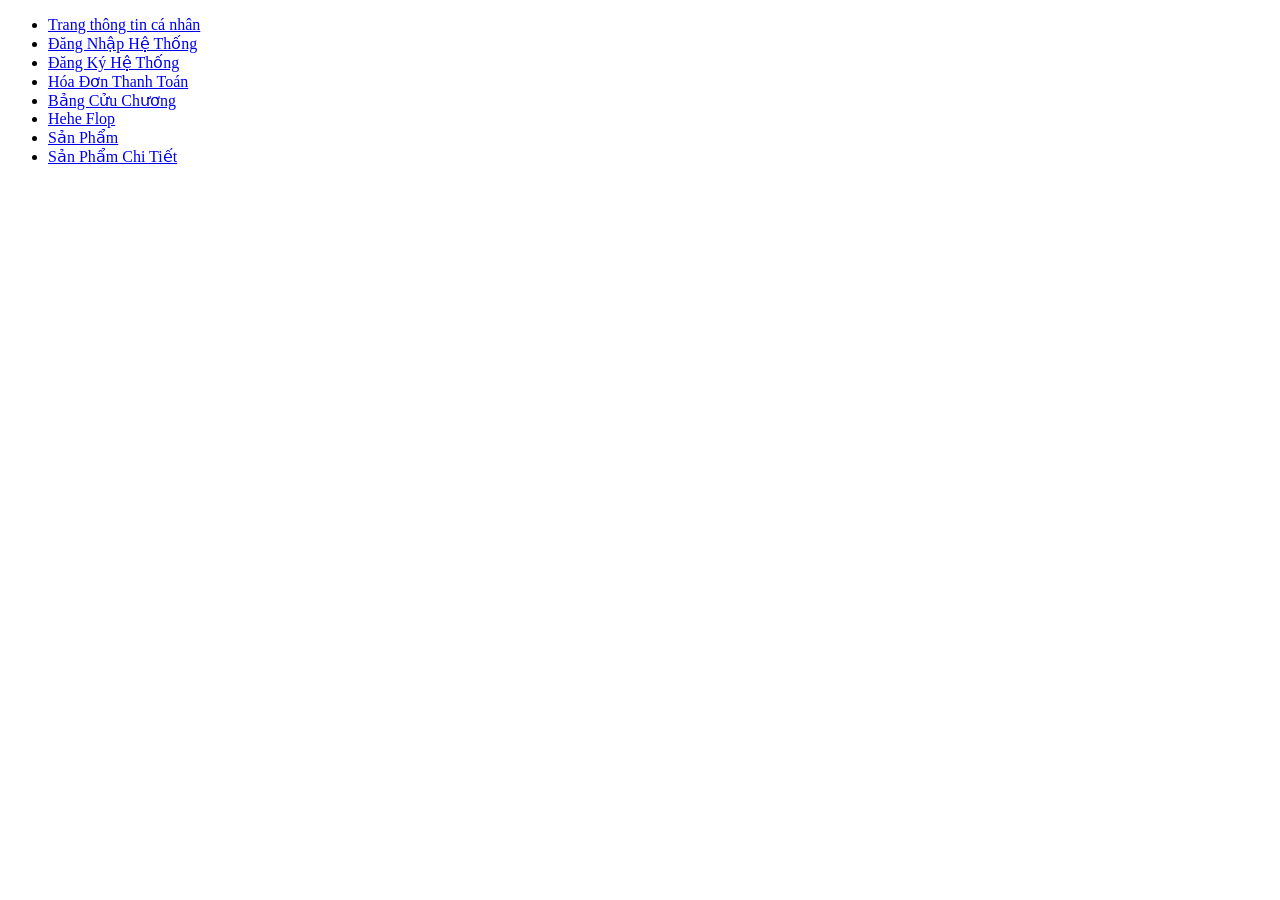
<file: index.html>
﻿<!DOCTYPE html>
<html lang="vi">

<head>
	<title> Thiet ke web </title>
	<meta charset="utf-8">
</head>

<body>
	<ul>
		<li>
			<a href="html/page1.html">Trang thông tin cá nhân</a>
		</li>
		<li>
			<a href="html/page2.html">Đăng Nhập Hệ Thống</a>
		</li>
		<li>
			<a href="html/page3.html">Đăng Ký Hệ Thống</a>
		</li>
		<li>
			<a href="html/page4.html">Hóa Đơn Thanh Toán</a>
		</li>
		<li>
			<a href="html/page5.html">Bảng Cửu Chương</a>
		</li>
		<li>
			<a href="html/page6.html">Hehe Flop</a>
		</li>
		<li>
			<a href="html/page7.html">Sản Phẩm</a>
		</li>
		<li>
			<a href="html/page8.html">Sản Phẩm Chi Tiết</a>
		</li>
	</ul>
</body>


</html>
</file>
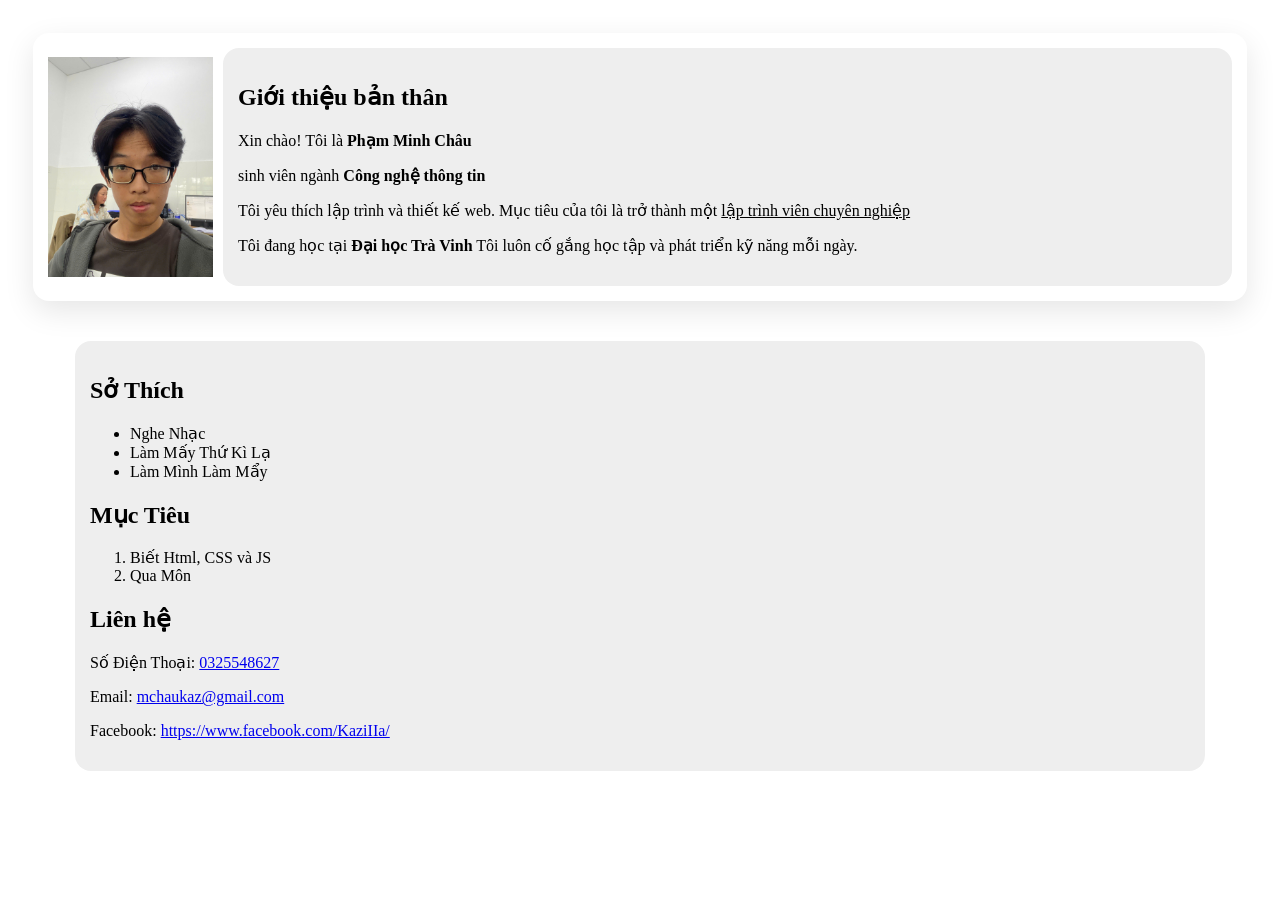
<file: html/page1.html>
﻿<!DOCTYPE html>
<html lang="vi">
	<head>
		<meta charset="utf-8">
		<title>Trang thông tin cá nhân</title>
		<link rel="stylesheet" href="../css/style1.css">
	</head>
	<body>
		<div class = "header">
		<div class = "profile">
		<img src="../assets/images/avatar.png" alt="Ảnh đại diện" width="170" height="220" >
		<div class="info">
		<h2>Giới thiệu bản thân </h2>
		<p> Xin chào! Tôi là <b>Phạm Minh Châu</b> <p>sinh viên ngành <b>Công nghệ thông tin</b></p> <p>Tôi yêu thích lập trình và thiết kế web. Mục tiêu của tôi là trở thành một <u>lập trình viên chuyên nghiệp</u></p> <p>Tôi đang học tại <b>Đại học Trà Vinh</b> Tôi luôn cố gắng học tập và phát triển kỹ năng mỗi ngày.</p>								
		</div>
		</div>
		<div class="content">
		<div >
		<h2>Sở Thích</h2>
		<ul>

			<li>Nghe Nhạc</li>

			<li>Làm Mấy Thứ Kì Lạ</li>
			<li>Làm Mình Làm Mẩy</li>
		
		</ul>
		
		
		<h2>Mục Tiêu</h2>
		<ol>
			<li>Biết Html, CSS và JS</li>
			<li>Qua Môn</li>
		</ol>
		
		
		<h2>Liên hệ</h2>
		<p>Số Điện Thoại: <a href="tel:03255548627">0325548627</a> </p>
		<p>Email: <a href="mailto:mchaukaz@gmail.com">mchaukaz@gmail.com</a>
		<p>Facebook: <a href="https://www.facebook.com/KaziIIa/" target="_blank" title="Ghé thăm website">https://www.facebook.com/KaziIIa/</a>
		</p>
		
		</div>
	
</html>
</file>
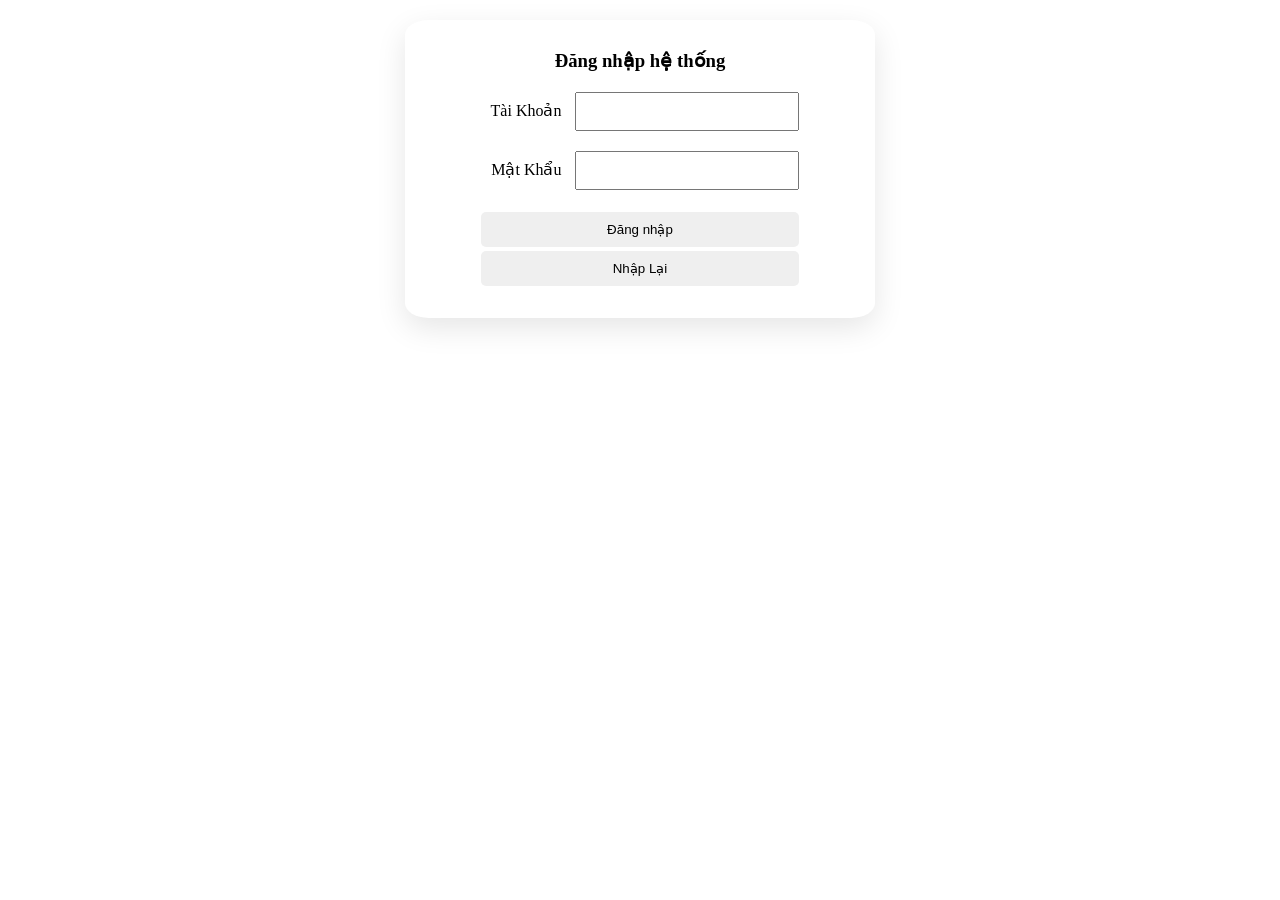
<file: html/page2.html>
﻿<!DOCTYPE html>
<html lang="vi">
	<head>
		<meta charset="utf-8">
		<title>Đăng Nhập</title>
		<link rel="stylesheet" href="../css/style2.css">
	</head>
	<body>
		<div class="container">
			<form id = "frmLogin"> 
				<h3 id="tittle"> Đăng nhập hệ thống</h3>
				<div class="a">
					<label for="txtUsername">Tài Khoản </label>
					<input txtUsername class = "form-control">
				</div>
				<div class="a">
					<label for="psswd">Mật Khẩu</label>
					<input psswd class = "form-control">
				</div>
				<div class="button">
					<button type ="submit"> Đăng nhập </button>
					<button type ="submit"> Nhập Lại </button>
				</div>
			</form>
		</div>
	</body>
	
</html>
</file>
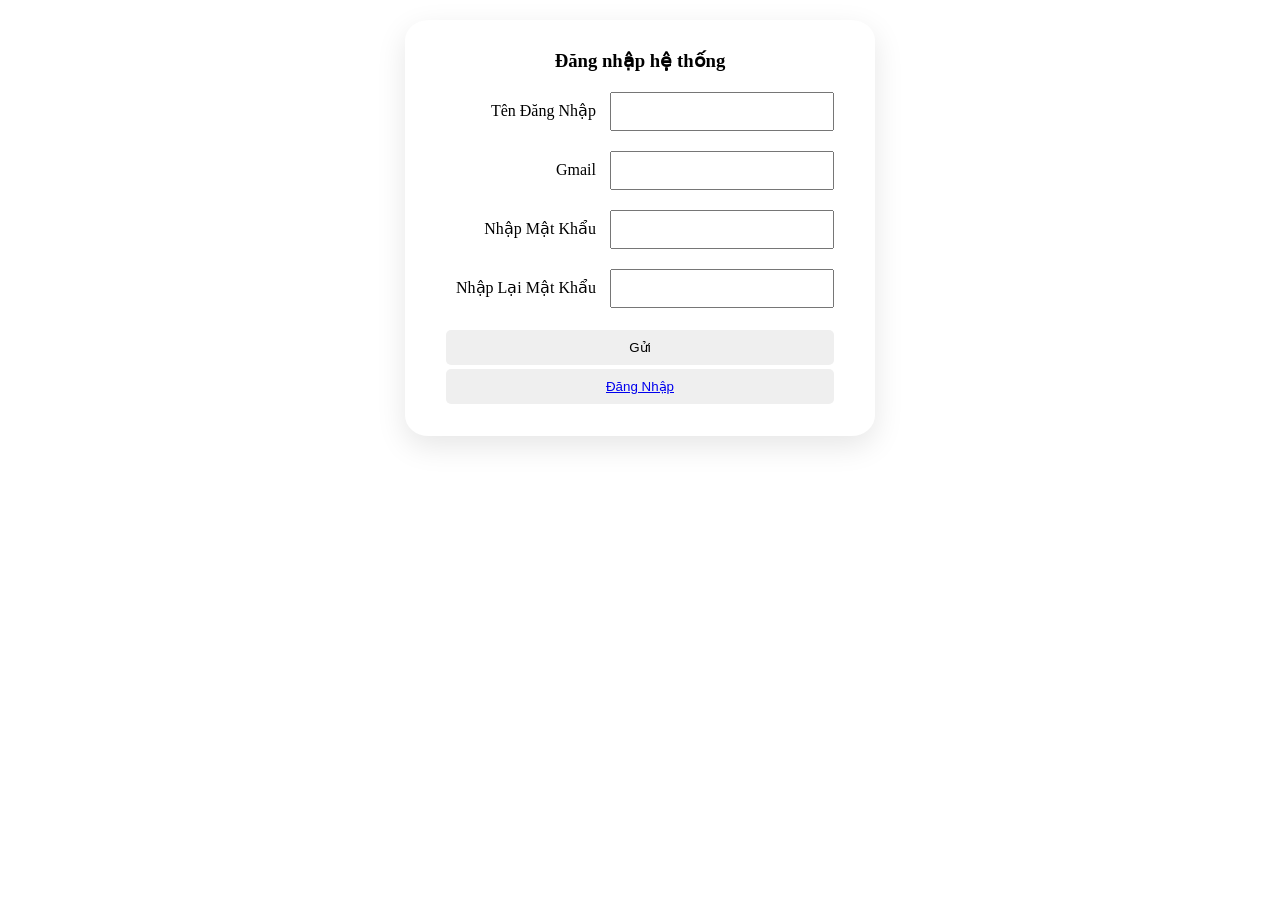
<file: html/page3.html>
﻿<!DOCTYPE html>
<html lang="vi">
	<head>
		<meta charset="utf-8">
		<title>Đăng Nhập</title>
		<link rel="stylesheet" href="../css/style2.css">
	</head>
	<body>
		<div class="container">
			<form id = "frmLogin"> 
				<h3 id="tittle"> Đăng nhập hệ thống</h3>
				<div class="a">
					<label for="txtUsername">Tên Đăng Nhập </label>
					<input txtUsername class = "form-control">
				</div>
				<div class="a">
					<label for="txtUsername">Gmail </label>
					<input txtUsername class = "form-control">
				</div>
				<div class="a">
					<label for="psswd">Nhập Mật Khẩu</label>
					<input psswd class = "form-control">
				</div>
				<div class ="a">
					<label for="psswd">Nhập Lại Mật Khẩu</label>
					<input psswd class = "form-control">
				</div>
				<div class="button">
					<button type ="submit"> Gửi </button>
					<button type ="submit"><a href="../html/page2.html"> Đăng Nhập </a></button>

				</div>
			</form>
		</div>
	</body>
	
</html>
</file>
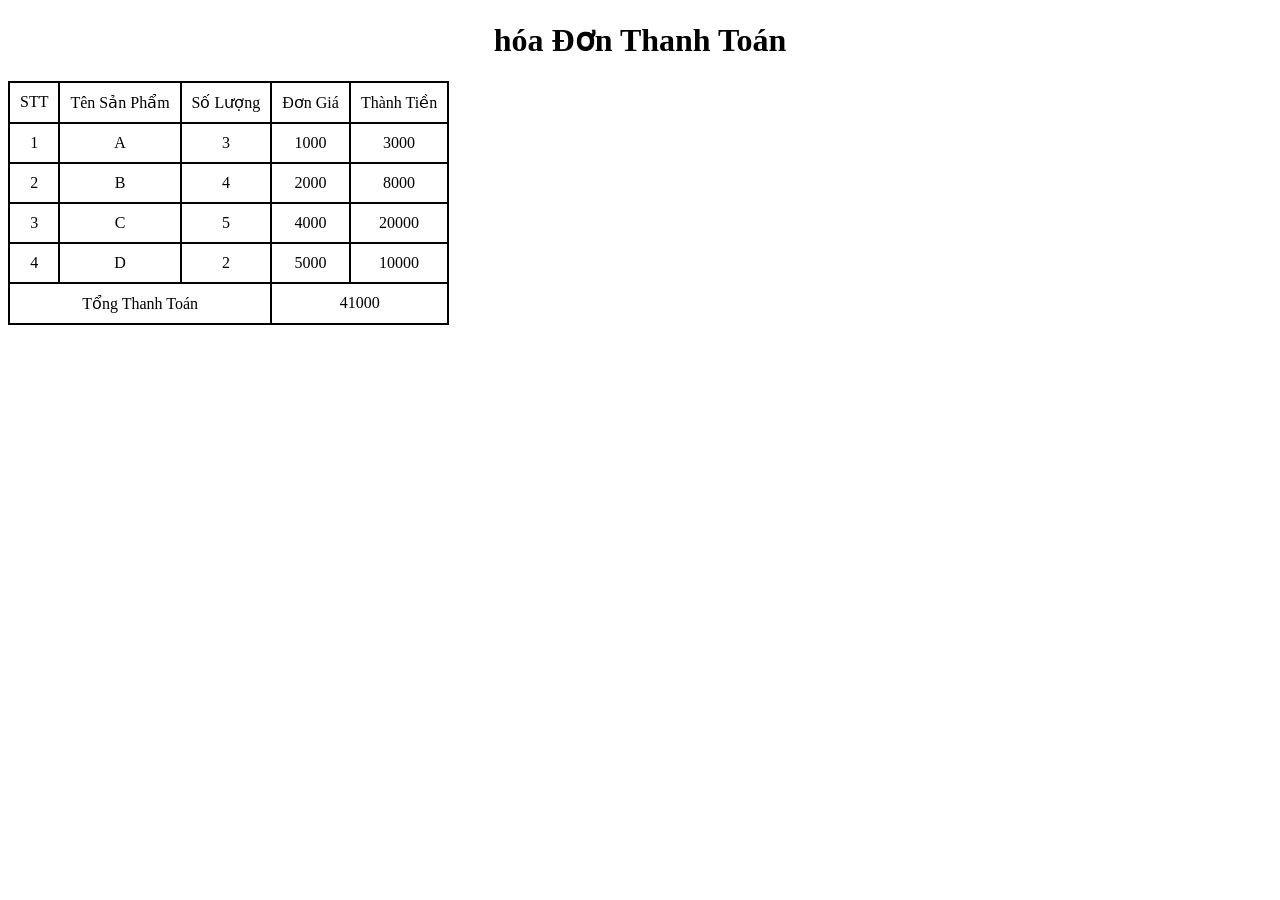
<file: html/page4.html>
<!DOCTYPE html>
<html lang = "vi">
    <head>
        <title>hóa Đơn Thanh Toán</title>
        <meta charset="UTF-8">
        <link rel="stylesheet" href="../css/style4.css">
        
    </head>
    <body>

        <h1>hóa Đơn Thanh Toán</h1>
        <table>
            <tr>
                <td>STT</td><td>Tên Sản Phẩm</td><td>Số Lượng</td><td>Đơn Giá</td><td>Thành Tiền</td>
            </tr>
            <tr>
                <td>1</td><td>A</td><td class="sl">3</td><td class="dg">1000</td><td class="tt"> </td>
            </tr>
            <tr>
                <td>2</td><td>B</td><td class="sl">4</td><td class="dg">2000</td><td class="tt"> </td>
            </tr>
            <tr>
                <td>3</td><td>C</td><td class="sl">5</td><td class="dg">4000</td><td class="tt"></td>
            </tr>
            <tr>
                <td>4</td><td>D</td><td class="sl">2</td><td class="dg">5000</td><td class="tt"></td>
            </tr>
            <tr>
                <td colspan="3"> Tổng Thanh Toán</td><td colspan="2" id="tong"></td>
            </tr>
        </table>
        <script>
            const donGia = document.getElementsByClassName("dg");
            const soLuong = document.getElementsByClassName("sl");
            const thanhTien = document.getElementsByClassName("tt");
            let tong = 0;
            for (let i = 0; i < donGia.length; i++) {
                
                let sl = parseInt(soLuong[i].innerHTML);
                let dg = parseInt(donGia[i].innerHTML);
                let tt = sl * dg;
                thanhTien[i].innerHTML = tt;
                tong += tt;
            }
            document.getElementById("tong").innerHTML = tong;
        </script>
    </body>

</html>
</file>
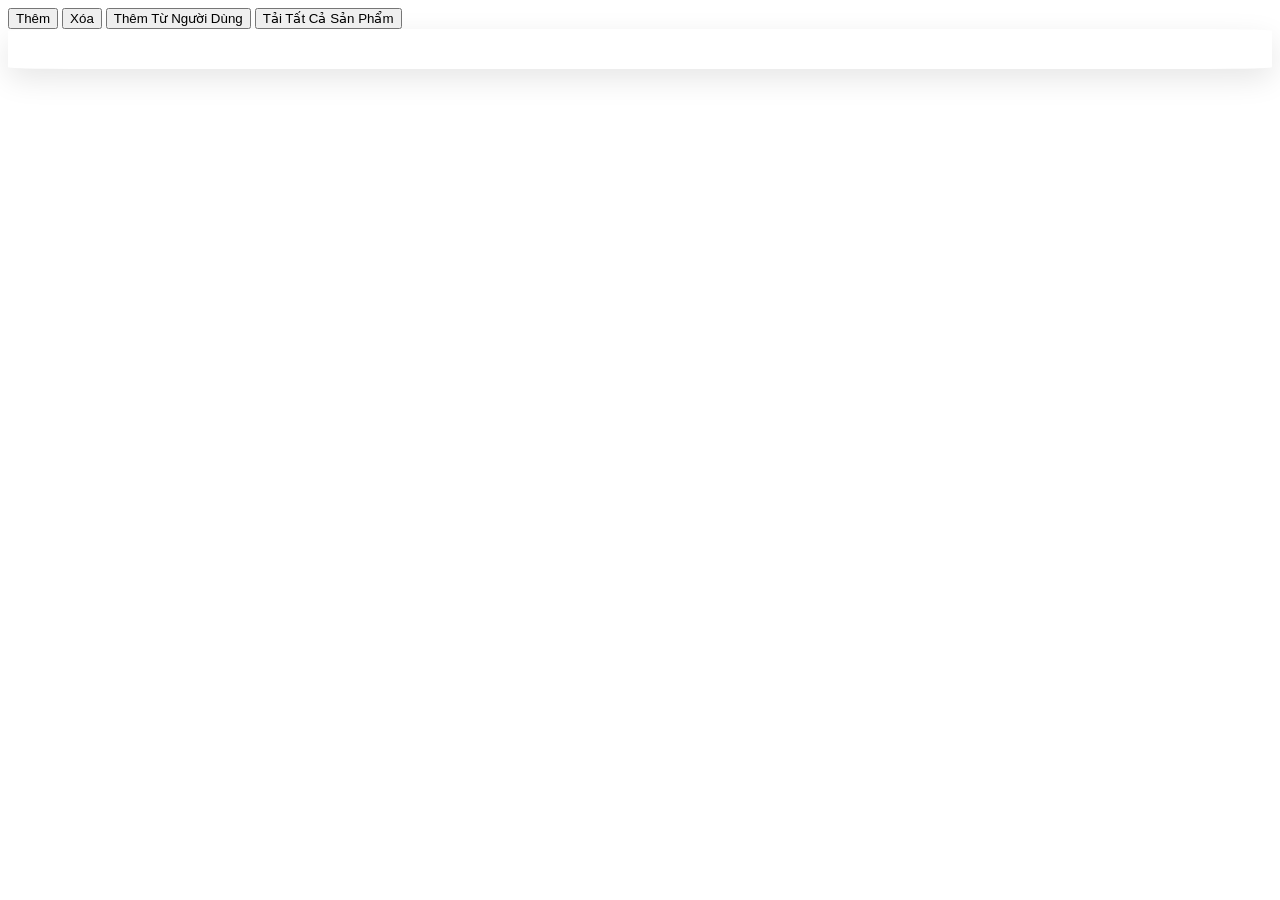
<file: html/page7.html>
<!DOCTYPE html>
<html lang="vi">

<head>
    <meta charset="UTF-8">
    <title>Danh Sách Sản Phẩm</title>
    <link rel="stylesheet" href="../css/style7.css">
    <script src="../js/lib7.js"></script>
</head>

<body>
    <div>
        <input type="button" value="Thêm" onclick="add()">
        <input type="button" value="Xóa" onclick="remove()">
        <input type="button" value="Thêm Từ Người Dùng" onclick="add2user()">
        <input type="button" value="Tải Tất Cả Sản Phẩm" onclick="loadAllProducts()">


    </div>
    <div class="container">
    </div>

</body>
<script>
    function add() {
        // Create a new product item
        const myDiv = document.createElement("div");
        myDiv.setAttribute("class", "product-item");
        const myIMG = document.createElement("div");
        myIMG.setAttribute("class", "product-image");
        const myInfo = document.createElement("div");
        myInfo.setAttribute("class", "product-info");

        // Add an image
        const productIMG = document.createElement("img");
        productIMG.setAttribute("src", "../assets/images/t14.jpg");
        productIMG.setAttribute("alt", "Product Image");
        myIMG.appendChild(productIMG);

        // Add some info, e.g., name and price
        const productName = document.createElement("h3");
        productName.textContent = "Xe Tank T14 Armata";
        const productPrice = document.createElement("p");
        productPrice.textContent = "7M USD";
        const productDescription = document.createElement("a");
        productDescription.textContent = "Xe tăng chiến đấu chủ lực hiện đại nhất của Nga, được thiết kế để đối phó với các mối đe dọa trên chiến trường hiện đại.";



        myInfo.appendChild(productName);
        myInfo.appendChild(productDescription);
        myInfo.appendChild(productPrice);


        myDiv.appendChild(myIMG);
        myDiv.appendChild(myInfo);
        // Append the new product item to the container
        document.querySelector(".container").appendChild(myDiv);
    }
    function remove() {
        const container = document.querySelector(".container");
        if (container.lastChild) {
            container.removeChild(container.lastChild);
        }
    }
    function add2user() {
        // Create a new product item
        const myDiv = document.createElement("div");
        myDiv.setAttribute("class", "product-item");
        const myIMG = document.createElement("div");
        myIMG.setAttribute("class", "product-image");
        const myInfo = document.createElement("div");
        myInfo.setAttribute("class", "product-info");

        // Add an image
        const productIMG = document.createElement("img");
        productIMG.setAttribute("src", prompt("Nhập đường dẫn ảnh:"));
        productIMG.setAttribute("alt", "Product Image");
        myIMG.appendChild(productIMG);


        // add from user input
        const productName = document.createElement("h3");
        const productPrice = document.createElement("p");
        const productDescription = document.createElement("a");
        productName.textContent = prompt("Nhập tên sản phẩm:");
        productPrice.textContent = prompt("Nhập giá sản phẩm:");
        productDescription.textContent = prompt("Nhập mô tả sản phẩm:");
        myInfo.appendChild(productName);
        myInfo.appendChild(productDescription);
        myInfo.appendChild(productPrice);
        myDiv.appendChild(myIMG);
        myDiv.appendChild(myInfo);
        document.querySelector(".container").appendChild(myDiv);
    }

</script>

</html>
</file>
<file: css/style1.css>
﻿.header {
      padding:25px;
      color: #000000;
	  
    }
    .profile {
      display: flex;
      align-items: center;
      gap: 10px;
      background: #ffffff;
      padding: 15px;
      border-radius: 16px;

	  margin: 0px auto 40px;
      box-shadow: 0 10px 30px rgba(0,0,0,.1);
	
    }
	.info {
      display: flex-wrap;
      align-items: left;
      gap: 10px;
      background: #EEEEEE;
      padding: 15px;
      border-radius: 16px;
      width: 1200px;

    }
	.content {
      display: flex;
      align-items: center;
      gap: 10px;
      background: #EEEEEE;
      padding: 15px;
      border-radius: 16px;
      max-width: 1100px;
		  margin: 0px auto 40px;
	}
	.info2 {
      gap: 10px;
      background: #EEEEEE;
      padding: 15px;
      border-radius: 16px;
    }
</file>
<file: css/style2.css>
﻿*{
  padding:10px;
  margin: 0px auto 0px;
  
}
.container{
  display: flex;
  background: white;
  box-shadow: 0 10px 30px rgba(0,0,0,.1);
  max-width: 450px;
  border-radius: 5%;
}

form input{
  width: 200px;
}
h3{
  text-align: center;
}
.a{
  text-align: right;
  
}
form button{
  border: none;
  padding: 10px;
  width: 100%;
  border-radius: 5px;
  margin: 2px 0px;
}
</file>
<file: css/style4.css>
﻿
table,td,tr{
  border: 2px solid black;
  border-collapse: collapse;
  text-align: center;
}
th,td{
  padding: 10px;
}
h1{
  text-align: center;
}
</file>
<file: css/style7.css>
﻿.container{
  display: flex;
justify-content: center;

  flex-wrap: wrap;
  background: white;
  box-shadow: 0 10px 30px rgba(0,0,0,.1);
  border-radius: 5%;
  padding: 20px;
  gap: 20px;

}

.product-item {
  display: flex;
  flex-direction: column;
  align-items: center;
  background: #f9f9f9;
  border: 1px solid #ddd;
  border-radius: 10px;
  padding: 10px;
  width: 200px;
}

.product-image img {
  width: 100%;
  height: auto;
  border-radius: 5px;
}

.product-info {
  text-align: center;
  margin-top: 10px;
}

.product-info h3 {
  margin: 0;
  font-size: 18px;
}

.product-info p {
  margin: 5px 0;
  color: #000000;
  text-decoration: underline;
}
</file>
